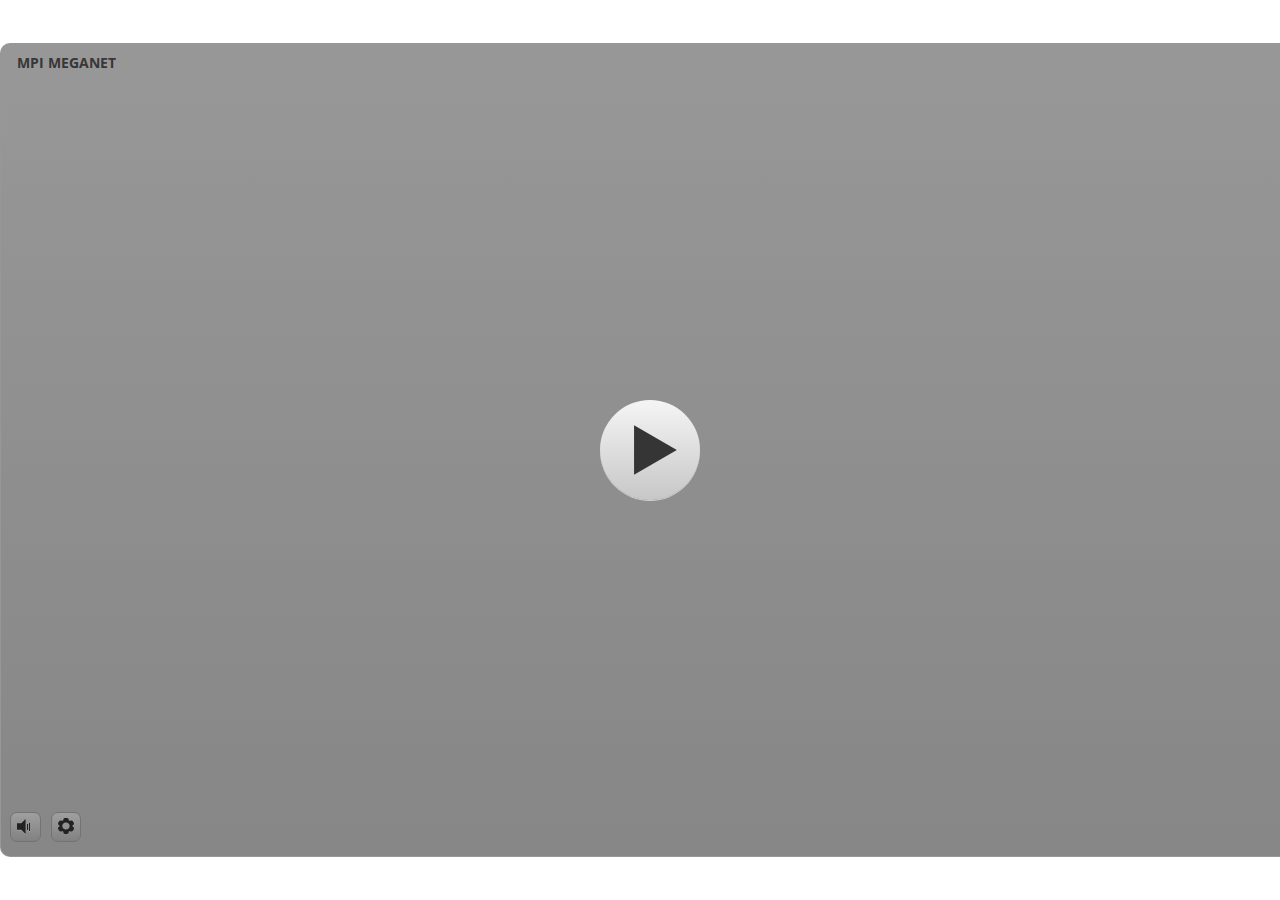
<file: index.html>
﻿<!doctype html>
<html lang="en-US">
<head>
  <meta charset="utf-8">
  <!-- Created using Storyline 3 - http://www.articulate.com  -->
  <!-- version: 3.20.30234.0 -->
  <title>MPI MEGANET</title>
  <meta http-equiv="x-ua-compatible" content="IE=edge"/>
  <meta name="viewport" content="width=device-width,initial-scale=1,user-scalable=no,shrink-to-fit=no,minimal-ui"/>
  <meta name="apple-mobile-web-app-capable" content="yes"/>
  <style>
    html, body { height: 100%; padding: 0; margin: 0 }
    #app { height: 100%; width: 100%; }
  </style>

  <script>
    window.DS = {};
    window.globals = {
      DATA_PATH_BASE: '',
      HAS_FRAME: true,
      HAS_SLIDE: true,

      lmsPresent: false,
      tinCanPresent: false,
      cmi5Present: false,
      aoSupport: false,
      scale: 'noscale',
      captureRc: false,
      browserSize: 'optimal',
      bgColor: '#FFFFFF',
      features: '',
      themeName: 'classic',
      preloaderColor: '#FFFFFF',
      suppressAnalytics: false,
      productChannel: 'perpetual',
      publishSource: 'storyline',
      aid: '',
      cid: '59e00c53-69d3-46f0-9664-d8408db0b856',
      playerVersion: '3.20.30234.0',
      publishTimestamp: '2024-09-27T15:05:12.5498686Z',
      maxIosVideoElements: 10,
      connectionSettings: { },

      
      parseParams: function(qs) {
        if (window.globals.parsedParams != null) {
          return window.globals.parsedParams;
        }
        qs = (qs || window.location.search.substr(1)).split('+').join(' ');
        var params = {},
            tokens,
            re = /[?&]?([^=]+)=([^&]*)/g;

        while (tokens = re.exec(qs)) {
          params[decodeURIComponent(tokens[1]).trim()] =
            decodeURIComponent(tokens[2]).trim();
        }
        window.globals.parsedParams = params;
        return params;
      }

    };
  </script>
  <script>
    var isIe11 = ('ActiveXObject' in window || window.MSBlobBuilder != null)
      && window.msCrypto != null && !window.ActiveXObject;
    if (isIe11) {
      window.globals.unsupportedBrowser = true;
      document.write(atob('[base64]'));
    }
  </script>
  
  <script>window.THREE = { };</script>
  
</head>
<body style="background: #FFFFFF" class="cs-HTML theme-classic">
  <!-- 360 -->
  <script>!function(){var e,i=/iPhone/i,o=/iPod/i,n=/iPad/i,t=/\biOS-universal(?:.+)Mac\b/i,r=/\bAndroid(?:.+)Mobile\b/i,a=/Android/i,d=/(?:SD4930UR|\bSilk(?:.+)Mobile\b)/i,p=/Silk/i,l=/Windows Phone/i,u=/\bWindows(?:.+)ARM\b/i,b=/BlackBerry/i,s=/BB10/i,c=/Opera Mini/i,f=/\b(CriOS|Chrome)(?:.+)Mobile/i,h=/Mobile(?:.+)Firefox\b/i,v=function(e){return void 0!==e&&"MacIntel"===e.platform&&"number"==typeof e.maxTouchPoints&&e.maxTouchPoints>1&&"undefined"==typeof MSStream};e=function(e){var m={userAgent:"",platform:"",maxTouchPoints:0};e||"undefined"==typeof navigator?"string"==typeof e?m.userAgent=e:e&&e.userAgent&&(m={userAgent:e.userAgent,platform:e.platform,maxTouchPoints:e.maxTouchPoints||0}):m={userAgent:navigator.userAgent,platform:navigator.platform,maxTouchPoints:navigator.maxTouchPoints||0};var g=m.userAgent,y=g.split("[FBAN");void 0!==y[1]&&(g=y[0]),void 0!==(y=g.split("Twitter"))[1]&&(g=y[0]);var A=function(e){return function(i){return i.test(e)}}(g),w={apple:{phone:A(i)&&!A(l),ipod:A(o),tablet:!A(i)&&(A(n)||v(m))&&!A(l),universal:A(t),device:(A(i)||A(o)||A(n)||A(t)||v(m))&&!A(l)},amazon:{phone:A(d),tablet:!A(d)&&A(p),device:A(d)||A(p)},android:{phone:!A(l)&&A(d)||!A(l)&&A(r),tablet:!A(l)&&!A(d)&&!A(r)&&(A(p)||A(a)),device:!A(l)&&(A(d)||A(p)||A(r)||A(a))||A(/\bokhttp\b/i)},windows:{phone:A(l),tablet:A(u),device:A(l)||A(u)},other:{blackberry:A(b),blackberry10:A(s),opera:A(c),firefox:A(h),chrome:A(f),device:A(b)||A(s)||A(c)||A(h)||A(f)},any:!1,phone:!1,tablet:!1};return w.any=w.apple.device||w.android.device||w.windows.device||w.other.device,w.phone=w.apple.phone||w.android.phone||w.windows.phone,w.tablet=w.apple.tablet||w.android.tablet||w.windows.tablet,w}(),"object"==typeof exports&&"undefined"!=typeof module?module.exports=e:"function"==typeof define&&define.amd?define((function(){return e})):this.isMobile=e}();
    window.isMobile.apple.tablet = window.isMobile.apple.tablet ||
      (navigator.platform === 'MacIntel' && navigator.maxTouchPoints > 1);
    window.isMobile.apple.device = window.isMobile.apple.device || window.isMobile.apple.tablet;
    window.isMobile.tablet = window.isMobile.tablet || window.isMobile.apple.tablet;
    window.isMobile.any = window.isMobile.any || window.isMobile.apple.tablet;
  </script>

  <div id="focus-sink" tabindex="-1"></div>

  <div id="preso"></div>
  <script>
    (function() {

      var classTypes = [ 'desktop', 'mobile', 'phone', 'tablet' ];

      var addDeviceClasses = function(prefix, testObj) {
        var curr, i;
        for (i = 0; i < classTypes.length; i++) {
          curr = classTypes[i];
          if (testObj[curr]) {
            document.body.classList.add(prefix + curr);
          }
        }
      };

      var params = window.globals.parseParams(),
          isDevicePreview = params.devicepreview === '1',
          isPhoneOverride = params.deviceType === 'phone' || (isDevicePreview && params.phone == '1'),
          isTabletOverride = (params.deviceType === 'tablet' || isDevicePreview) && !isPhoneOverride,
          isMobileOverride = isPhoneOverride || isTabletOverride;

      var deviceView = {
        desktop: !window.isMobile.any && !isMobileOverride,
        mobile: window.isMobile.any || isMobileOverride,
        phone: isPhoneOverride || (window.isMobile.phone && !isTabletOverride),
        tablet: isTabletOverride || window.isMobile.tablet
      };

      window.globals.deviceView = deviceView;
      window.isMobile.desktop = !window.isMobile.any;
      window.isMobile.mobile = window.isMobile.any;

      addDeviceClasses('view-', deviceView);

    })();
  </script>
  
  <script src='story_content/user.js' type=text/javascript></script>
  <div class="slide-loader"></div>

  <script>
    if (window.globals.deviceView.isMobile) { var doc = document, loader = doc.body.querySelector('.slide-loader'); [ 1, 2, 3 ].forEach(function(n) { var d = doc.createElement('div'); d.style.backgroundColor = window.globals.preloaderColor; d.classList.add('mobile-loader-dot'); d.classList.add('dot' + n); loader.appendChild(d); }); }
  </script>

  <div class="mobile-load-title-overlay" style="display: none">
    <div class="mobile-load-title">MPI MEGANET</div>
  </div>

  <div class="mobile-chrome-warning"></div>

  
<style>
  .warn-connection-dialog {
    display: none;
    background: transparent;
    pointer-events: none;
    position: fixed;
    left: 0;
    top: 0;
    width: 100%;
    height: 100%;
    z-index: 999;
  }

  .warn-connection-content {
    border-radius: 4px;
    background: white;
    border: 1px solid #E7E7E7;
    color: #333333;
    box-shadow: 0 2px 4px rgba(0, 0, 0, 0.25);
    transition: all 150ms ease-out;
    position: absolute;
    white-space: nowrap;
  }

  .view-phone.is-landscape .warn-connection-content {
    left: 23px;
    bottom: 23px;
  }

  .view-tablet.is-landscape .warn-connection-content {
    left: 50%;
    top: 20px;
    transform: translateX(-50%);
  }

  .is-portrait .warn-connection-content {
    transform: translate(-50%, calc(-100% - 15px));
  }

  .warn-connection-content p {
    display: inline-block;
    margin: 0 8px 0 0;
    line-height: 33px;
    font-size: 11px;
  }

  .warn-connection-content svg {
    position: relative;
    vertical-align: middle;
    margin: 0 2px 2px 8px;
  }

  .view-desktop .warn-connection-content {
    left: 1.5em;
    bottom: 1.5em;
  }

  .view-desktop .warn-connection-content p {
    font-size: 1.1em;
  }

  .is-offline .warn-connection-dialog {
    display: block;
  }

  .is-offline .cs-panel * {
    pointer-events: none !important;
  }

  .is-offline .cs-panel {
    pointer-events: all !important;
  }

  .is-offline #nav-controls * {
    pointer-events: none !important;
  }

  .is-offline #nav-controls {
    pointer-events: all !important;
  }
</style>

<div class="warn-connection-dialog">
  <div class="warn-connection-content">
    <svg width="17" height="15" viewBox="0 0 17 15" xmlns="http://www.w3.org/2000/svg">
      <path fill="#8F0000" stroke="white" d="M16.07,12.98 L15.88,12.23 L9.51,1.21 C8.97,0.26,7.6,0.26,7.06,1.21 L0.69,12.23 C0.15,13.16,0.81,14.36,1.91,14.36 H14.65 C15.47,14.36,16.05,13.7,16.07,12.98 Z"/>
      <path fill="white" stroke="white" d="M8.58,5.5 C8.35,5.28,8.5,5.35,8.21,5.32 C8.09,5.35,7.97,5.49,7.96,5.67 C7.97,5.79,7.98,5.92,7.98,6.04 L7.98,6.04 C7.99,6.17,8,6.31,8.01,6.43 L8.01,6.44 C8.03,6.92,8.06,7.41,8.09,7.9 L8.09,7.9 C8.12,8.39,8.14,8.88,8.17,9.37 C8.17,9.39,8.18,9.42,8.2,9.44 C8.23,9.46,8.25,9.47,8.28,9.47 C8.31,9.47,8.34,9.46,8.35,9.44 C8.37,9.43,8.38,9.4,8.39,9.35 L8.39,9.34 C8.39,9.24,8.4,9.15,8.4,9.05 L8.4,9.05 C8.41,8.96,8.41,8.86,8.42,8.75 C8.43,8.44,8.45,8.12,8.47,7.81 L8.47,7.81 C8.49,7.49,8.51,7.18,8.53,6.87 C8.55,6.46,8.56,6.05,8.59,5.64 L8.6,5.62 C8.6,5.57,8.59,5.53,8.58,5.5 L8.21,5.32 Z"/>
      <circle fill="white" stroke="white" cx="8.3" cy="11.35" r="0.3"/>
    </svg>
    <p>You are offline. Trying to reconnect...</p>
  </div>
</div>

<script>
  (function() {
    window.DS.connection = {
      warningShown: false,
      assets: {},
      loadingAssetGroup: false,
      retryDelay: 500
    };

    // @TODO this is POC code and can be cleaned up a bit more if we move forward
    // with the feature



    // The `window.globals.features` variable must be set in `webpack.dev.config` when testing locally - it is not enough
    // to have it in the data - but it must be set there as well.
    var useConnectionMessages = window.AbortController != null &&
      window.location.protocol != 'file:' &&
      window.globals.features.indexOf('ConnectionMessages') != -1;

    window.DS.connection.useConnectionMessages = useConnectionMessages

    var assetCount = 0;
    var checkLoadedId;
    var connectionSettings = window.globals.connectionSettings;

    if (useConnectionMessages && connectionSettings != null) {
      var contentEl = document.querySelector('.warn-connection-content');
      var messageEl = contentEl.querySelector('p')

      if (connectionSettings.useDarkTheme) {
        contentEl.style.borderColor = '#BABBBA';
        contentEl.style.backgroundColor = '#282828';
        contentEl.style.color = '#FFFFFF';
      }

      if (connectionSettings.message != null) {
        messageEl.textContent = window.decodeURIComponent(connectionSettings.message);
      }
    }

    function checkAssetsReady() {
      for (var i in DS.connection.assets) {
        if (!DS.connection.assets[i].success) {
          return false;
        }
      }
      return true;
    }

    function stopAssetGroup() {
      if (!useConnectionMessages) { return; }

      assetCount = 0;

      DS.connection.oldAssetGroup = DS.connection.assets;
      DS.connection.assets = {};
      DS.connection.loadingAssetGroup = false;
      clearInterval(checkLoadedId);
    }

    function startAssetGroup() {
      if (!useConnectionMessages) { return; }
      var ticks = 0;
      clearInterval(checkLoadedId);
      checkLoadedId = setInterval(function() {
        var loaded = 0;
        if (assetCount === 0 && loaded === 0) {
          clearInterval(checkLoadedId);
          return;
        }

        for (var i in DS.connection.assets) {
          if (DS.connection.assets[i].success) {
            loaded++;
          }
        }

        if (assetCount === loaded && checkAssetsReady()) {
          for (var i in DS.connection.assets) {
            if (DS.connection.assets[i].action) {
              DS.connection.assets[i].action();
            }
          }
          hideWarning();
          stopAssetGroup();
        }
      }, 100)
    }

    function requiredAsset(url, action, retry, type) {
      if (!useConnectionMessages) { return; }
      if (DS.connection.assets[url]) { return; }

      DS.connection.assets[url] = {
        success: false, action: action, retry: retry, type: type
      };
      assetCount = Object.keys(DS.connection.assets).length;
      if (!DS.connection.loadingAssetGroup) {
        startAssetGroup();
      }
      DS.connection.loadingAssetGroup = true;
    }

    function assetLoaded(url) {
      if (!useConnectionMessages) { return; }
      if (DS.connection.assets[url]) {
        DS.connection.assets[url].success = true;
      }
    }

    function assetFailed(url) {
      if (!useConnectionMessages) { return; }
      if (!DS.connection.assets[url]) {
        if (/\.js$/.test(url)) {
          setTimeout(function() {
            if (DS.connection.lastSlideLoaded != null) {
              DS.connection.lastSlideLoaded();
            }
          }, DS.connection.retryDelay);
        }
        return;
      }
      if (!DS.connection.warningShown) { showWarning(); }
      if (DS.connection.assets[url].retry) {
        setTimeout(function() {
          if (!DS.connection.assets[url].success) {
            DS.connection.assets[url].retry()
          }
        }, DS.connection.retryDelay);
      }
    }

    function hideWarning() {
      document.body.classList.remove('is-offline');
      DS.connection.warningShown = false;
    }
    DS.connection.hideWarning = hideWarning

    function showWarning(btn) {
      document.body.classList.add('is-offline')
      DS.connection.warningShown = true;
      updateWarningPosition();
    }

    function updateWarningPosition() {
      if (!DS.connection.warningShown) {
        return;
      }

      var isPortrait = document.body.classList.contains('is-portrait');
      var warningEl = document.querySelector('.warn-connection-content');

      if (isPortrait) {
        var slide = document.querySelector('.primary-slide');
        var slideRect = slide.getBoundingClientRect();

        warningEl.style.top = `${slideRect.top}px`
        warningEl.style.left = `${slideRect.left + slideRect.width / 2}px`
      } else {
        warningEl.style.top = null;
        warningEl.style.left = null;
      }

      window.requestAnimationFrame(updateWarningPosition);
    }

    // these will all be noops if the feature flag isn't set in
    // the data and `window.globals.features`
    DS.connection.requiredAsset = requiredAsset;
    DS.connection.assetLoaded = assetLoaded;
    DS.connection.assetFailed = assetFailed;
    DS.connection.stopAssetGroup = stopAssetGroup;
    DS.connection.startAssetGroup = startAssetGroup;
  })();
</script>


  <script>
    
    if (window.autoSpider && window.vInterfaceObject) {
      document.querySelector('.mobile-load-title-overlay').style.display = 'none';
    }
  </script>

  

  <link rel="stylesheet" href="html5/data/css/output.min.css" data-noprefix/>
</body>
<script src="html5/lib/scripts/bootstrapper.min.js"></script>
</html>
</file>
<file: html5/data/css/output.min.css>
@font-face {
  font-family: 'Open SansBold CharsBold7EEB4673';
  src: url('[data-uri]');
  font-style: normal;
  font-weight: normal;
}
@font-face {
  font-family: 'Open Sans Charset1_ 61E838AB075';
  src: url('[data-uri]');
  font-style: normal;
  font-weight: normal;
}
@font-face {
  font-family: 'Berlin Sans FBBold Bold7B7509D8';
  src: url('[data-uri]');
  font-style: normal;
  font-weight: normal;
}
@font-face {
  font-family: 'Berlin Sans FBBold BoldC8434DC0';
  src: url('[data-uri]');
  font-style: normal;
  font-weight: normal;
}
@font-face {
  font-family: 'Open Sans Charset0_v9TY33EDE6F2';
  src: url('[data-uri]');
  font-style: normal;
  font-weight: normal;
}
@font-face {
  font-family: 'Open SansBold CharsBoldE47A47C6';
  src: url('[data-uri]');
  font-style: normal;
  font-weight: normal;
}
.cs-npnxnanbnsnfns00000000101 .cs-infopanel  {
  box-shadow: 0 1px 0 rgba(184, 184, 184, 1);
  background: rgba(255, 255, 255, 1);
}
.cs-npnxnanbnsnfns00000000101 .cs-infopanel .cs-link {
  color: rgba(124, 34, 128, 1);
}
.cs-npnxnanbnsnfns00000000101 .cs-infopanel .cs-link:hover {
  color: rgba(0, 0, 238, 1);
}
.cs-npnxnanbnsnfns00000000101 .cs-infopanel .cs-name {
  color: rgba(68, 68, 68, 1);
}
.cs-npnxnanbnsnfns00000000101 .cs-infopanel .cs-title {
  color: rgba(153, 153, 153, 1);
}
.cs-npnxnanbnsnfns00000000101 .cs-infopanelpopup  {
  box-shadow: 0 1px 0 rgba(184, 184, 184, 1);
  background: linear-gradient(180deg, rgba(233, 233, 233, 1) 0%, rgba(207, 207, 207, 1) 100%);
}
.cs-npnxnanbnsnfns00000000101 .cs-infopanelpopup .cs-link {
  color: rgba(124, 34, 128, 1);
}
.cs-npnxnanbnsnfns00000000101 .cs-infopanelpopup .cs-link:hover {
  color: rgba(0, 0, 238, 1);
}
.cs-npnxnanbnsnfns00000000101 .cs-infopanelpopup .cs-name {
  color: rgba(68, 68, 68, 1);
}
.cs-npnxnanbnsnfns00000000101 .cs-infopanelpopup .cs-bio {
  color: rgba(153, 153, 153, 1);
}
.cs-npnxnanbnsnfns00000000101 .cs-timer  {
  color: rgba(85, 85, 85, 1);
}
.cs-npnxnanbnsnfns00000000101 .cs-duration stop:first-child {
  stop-color: rgba(0, 215, 255, 1);
}
.cs-npnxnanbnsnfns00000000101 .cs-duration stop:last-child {
  stop-color: rgba(0, 171, 255, 1);
}
.cs-npnxnanbnsnfns00000000101 .cs-elapsed stop:first-child {
  stop-color: rgba(254, 227, 71, 1);
}
.cs-npnxnanbnsnfns00000000101 .cs-elapsed stop:last-child {
  stop-color: rgba(252, 204, 42, 1);
}
.cs-npnxnanbnsnfns00000000101 .cs-timer .cs-pie .cs-innerstroke {
  stroke: rgba(199, 199, 199, 1);
}
.cs-npnxnanbnsnfns00000000101 .cs-timer .cs-pie .cs-innerborder {
  stroke: rgba(255, 255, 255, 1);
}
.cs-npnxnanbnsnfns00000000101 .cs-window  {
  box-shadow: 0 8px 5px rgba(0, 0, 0, 0.2);
  border-color: rgba(234, 234, 234, 1);
  background: rgba(243, 243, 243, 1);
  color: rgba(85, 85, 85, 1);
}
.cs-npnxnanbnsnfns00000000101 .cs-window .cs-diva {
  border-color: rgba(247, 247, 247, 1);
}
.cs-npnxnanbnsnfns00000000101 .cs-window .cs-divb {
  border-color: rgba(211, 211, 211, 1);
}
.cs-npnxnanbnsnfns00000000101 .cs-editor .cs-editor-slide {
  color: rgba(85, 85, 85, 1);
}
.cs-npnxnanbnsnfns00000000101 .cs-editor .cs-editor-html {
  color: rgba(68, 68, 68, 1);
}
.cs-npnxnanbnsnfns00000000101 .cs-editor .cs-editor-button {
  text-shadow: 0 1px 0 rgba(240, 240, 240, 1);
  color: rgba(53, 53, 53, 1);
  border-color: rgba(177, 177, 177, 1);
  background: linear-gradient(180deg, rgba(245, 245, 245, 1) 0%, rgba(199, 199, 199, 1) 100%);
}
.cs-npnxnanbnsnfns00000000101 .cs-editor .cs-editor-button:hover {
  background: linear-gradient(180deg, rgba(242, 242, 242, 1) 0%, rgba(175, 175, 175, 1) 100%);
}
.cs-npnxnanbnsnfns00000000101 .cs-editor .cs-editor-button:active {
  background: linear-gradient(180deg, rgba(199, 199, 199, 1) 0%, rgba(244, 244, 244, 1) 100%);
}
.cs-npnxnanbnsnfns00000000101 .cs-listitem  {
  color: rgba(53, 53, 53, 1);
  border-color: rgba(223, 223, 223, 1);
}
.cs-npnxnanbnsnfns00000000101 .cs-listitem.cs-viewed {
  color: rgba(144, 144, 144, 1);
}
.cs-npnxnanbnsnfns00000000101 .cs-listitem.cs-selected {
  color: rgba(53, 53, 53, 1);
  background: rgba(192, 226, 241, 1);
}
.cs-npnxnanbnsnfns00000000101 .cs-listitem.cs-selected:hover {
  background: rgba(192, 226, 241, 1);
}
.cs-npnxnanbnsnfns00000000101 .cs-listitem.cs-selected.hover {
  background: rgba(192, 226, 241, 1);
}
.cs-npnxnanbnsnfns00000000101 .cs-listitem.cs-selected:focus {
  background: rgba(192, 226, 241, 1);
}
.cs-npnxnanbnsnfns00000000101 .cs-listitem .cs-icon-carrot {
  fill: rgba(53, 53, 53, 1);
}
.cs-npnxnanbnsnfns00000000101 .cs-listitem .cs-icon-carrot .cs-shadow {
  fill: rgba(255, 255, 255, 1);
}
.cs-npnxnanbnsnfns00000000101 .cs-listitem:hover {
  background: rgba(230, 230, 230, 1);
}
.cs-npnxnanbnsnfns00000000101 .cs-listitem.hover {
  background: rgba(230, 230, 230, 1);
}
.cs-npnxnanbnsnfns00000000101 .cs-listitem:focus {
  background: rgba(230, 230, 230, 1);
}
.cs-npnxnanbnsnfns00000000101 .cs-glossary  {
  color: rgba(53, 53, 53, 1);
}
.cs-npnxnanbnsnfns00000000101 .cs-glossary .cs-scrolling-panel {
  background: rgba(231, 231, 231, 1);
}
.cs-npnxnanbnsnfns00000000101 .cs-glossary .cs-term.cs-selected .cs-choice-list-trigger {
  color: rgba(53, 53, 53, 1);
  background: rgba(192, 226, 241, 1);
}
.cs-npnxnanbnsnfns00000000101 .cs-glossary .cs-term.cs-selected .cs-choice-list-trigger:focus {
  color: rgba(53, 53, 53, 1);
  background: rgba(192, 226, 241, 1);
}
.cs-npnxnanbnsnfns00000000101 .cs-glossary .cs-term:hover .cs-choice-list-trigger {
  background: rgba(230, 230, 230, 1);
}
.cs-npnxnanbnsnfns00000000101 .cs-glossary .cs-term.hover .cs-choice-list-trigger {
  background: rgba(230, 230, 230, 1);
}
.cs-npnxnanbnsnfns00000000101 .cs-glossary .cs-term .cs-choice-list-trigger:focus {
  background: rgba(230, 230, 230, 1);
}
.cs-npnxnanbnsnfns00000000101 .cs-glossary .cs-diva {
  border-color: rgba(226, 226, 226, 1);
}
.cs-npnxnanbnsnfns00000000101 .cs-glossary .cs-divb {
  border-color: rgba(226, 226, 226, 1);
}
.cs-npnxnanbnsnfns00000000101 .cs-glossary .cs-divc {
  border-color: rgba(250, 250, 250, 1);
}
.cs-npnxnanbnsnfns00000000101 .cs-glossary .cs-heading {
  color: rgba(68, 68, 68, 1);
}
.cs-npnxnanbnsnfns00000000101 .cs-resource .cs-separator {
  border-color: rgba(224, 224, 224, 1);
}
.cs-npnxnanbnsnfns00000000101 .cs-outline  {
  color: rgba(68, 68, 68, 1);
}
.cs-npnxnanbnsnfns00000000101 .cs-outline .cs-diva {
  border-color: rgba(198, 198, 198, 1);
}
.cs-npnxnanbnsnfns00000000101 .cs-outline .cs-divb {
  border-color: rgba(249, 249, 249, 1);
}
.cs-npnxnanbnsnfns00000000101 .cs-outline .cs-divc {
  border-color: rgba(225, 225, 225, 1);
}
.cs-npnxnanbnsnfns00000000101 .cs-outline .cs-search-filter:hover {
  color: rgba(0, 0, 238, 1);
}
.cs-npnxnanbnsnfns00000000101 .cs-outline .cs-search-filter.hover {
  color: rgba(0, 0, 238, 1);
}
.cs-npnxnanbnsnfns00000000101 .cs-transcript  {
  color: rgba(68, 68, 68, 1);
}
.cs-npnxnanbnsnfns00000000101 .cs-transcript .cs-div {
  border-color: rgba(225, 225, 225, 1);
}
.cs-npnxnanbnsnfns00000000101 .cs-tabs:not(.topmenu-item) {
  color: rgba(85, 85, 85, 1);
}
.cs-npnxnanbnsnfns00000000101 .cs-tabs .cs-inner-button:not(.topmenu-item) {
  text-shadow: 0 1px 0 rgba(240, 240, 240, 1);
}
.cs-npnxnanbnsnfns00000000101 .cs-tabs:hover:not(.topmenu-item) {
  color: rgba(51, 51, 51, 1);
}
.cs-npnxnanbnsnfns00000000101 .cs-tabs.cs-selected {
  background: rgba(243, 243, 243, 1);
  color: rgba(51, 51, 51, 1);
}
.cs-npnxnanbnsnfns00000000101 .cs-seekcontrol  {
  background: linear-gradient(180deg, rgba(245, 245, 245, 1) 0%, rgba(199, 199, 199, 1) 100%);
  border-color: rgba(177, 177, 177, 1);
}
.cs-npnxnanbnsnfns00000000101 .cs-seekcontrol .cs-button:hover .cs-icon {
  fill: rgba(85, 85, 85, 1);
}
.cs-npnxnanbnsnfns00000000101 .cs-seekcontrol .cs-button.hover .cs-icon {
  fill: rgba(85, 85, 85, 1);
}
.cs-npnxnanbnsnfns00000000101 .cs-seekcontrol .cs-button .cs-icon-shadow {
  fill: rgba(240, 240, 240, 1);
}
.cs-npnxnanbnsnfns00000000101 .cs-seekcontrol .cs-button .cs-icon {
  fill: rgba(45, 45, 45, 1);
}
.cs-npnxnanbnsnfns00000000101 .cs-seekcontrol .cs-seek .cs-fill {
  background: rgba(255, 255, 255, 1);
}
.cs-npnxnanbnsnfns00000000101 .cs-seekcontrol .cs-seek {
  background: rgba(231, 231, 231, 1);
  border-color: rgba(184, 184, 184, 1);
}
.cs-npnxnanbnsnfns00000000101 .cs-searchinput .cs-input {
  color: rgba(138, 138, 138, 1);
  border-color: rgba(173, 173, 173, 1);
  background: rgba(223, 223, 223, 1);
}
.cs-npnxnanbnsnfns00000000101 .cs-searchinput .cs-input:focus {
  color: rgba(51, 51, 51, 1);
  background: rgba(250, 250, 250, 1);
}
.cs-npnxnanbnsnfns00000000101 .cs-searchinput .cs-input:hover {
  box-shadow: inset 0 0 1px 0 rgba(107, 248, 255, 1);
}
.cs-npnxnanbnsnfns00000000101 .cs-searchinput .cs-input.hover {
  box-shadow: inset 0 0 1px 0 rgba(107, 248, 255, 1);
}
.cs-npnxnanbnsnfns00000000101 .cs-searchinput .cs-button .cs-icon {
  fill: rgba(138, 138, 138, 1);
}
.cs-npnxnanbnsnfns00000000101 .cs-searchinput .cs-button:hover {
  fill: linear-gradient(180deg, rgba(245, 245, 245, 1) 0%, rgba(199, 199, 199, 1) 100%);
}
.cs-npnxnanbnsnfns00000000101 .cs-searchinput .cs-button.hover {
  fill: linear-gradient(180deg, rgba(245, 245, 245, 1) 0%, rgba(199, 199, 199, 1) 100%);
}
.cs-npnxnanbnsnfns00000000101 .cs-menu  {
  box-shadow: 0 1px 0 rgba(184, 184, 184, 1);
  background: rgba(243, 243, 243, 1);
}
.cs-npnxnanbnsnfns00000000101 .cs-topmenu-item.active .cs-tab {
  background: rgba(243, 243, 243, 1);
}
.cs-npnxnanbnsnfns00000000101 .cs-logo  {
  box-shadow: 0 1px 0 rgba(184, 184, 184, 1);
  background: rgba(255, 255, 255, 1);
}
.cs-npnxnanbnsnfns00000000101 .cs-checkbox  {
  color: rgba(68, 68, 68, 1);
}
.cs-npnxnanbnsnfns00000000101 .cs-checkbox:hover {
  border-color: rgba(107, 248, 255, 1);
}
.cs-npnxnanbnsnfns00000000101 .cs-checkbox.hover {
  border-color: rgba(107, 248, 255, 1);
}
.cs-npnxnanbnsnfns00000000101 .cs-checkbox .cs-box {
  color: rgba(255, 255, 255, 1);
  border-color: rgba(184, 184, 184, 1);
}
.cs-npnxnanbnsnfns00000000101 .cs-checkbox .cs-box:checked::after {
  color: rgba(51, 204, 0, 1);
}
.cs-npnxnanbnsnfns00000000101 .cs-checkbox .cs-box.checked.after {
  color: rgba(51, 204, 0, 1);
}
.cs-npnxnanbnsnfns00000000101 .cs-button  {
  text-shadow: 0 1px 0 rgba(240, 240, 240, 1);
  color: rgba(53, 53, 53, 1);
  border-color: rgba(177, 177, 177, 1);
  background: linear-gradient(180deg, rgba(245, 245, 245, 1) 0%, rgba(199, 199, 199, 1) 100%);
  box-shadow: 0 1px 0 rgba(207, 207, 207, 1);
}
.cs-npnxnanbnsnfns00000000101 .cs-button .cs-icon {
  fill: rgba(53, 53, 53, 1);
}
.cs-npnxnanbnsnfns00000000101 .cs-button .cs-icon-shadow {
  fill: rgba(240, 240, 240, 1);
}
.cs-npnxnanbnsnfns00000000101 .cs-button:hover {
  background: linear-gradient(180deg, rgba(242, 242, 242, 1) 0%, rgba(175, 175, 175, 1) 100%);
}
.cs-npnxnanbnsnfns00000000101 .cs-button.hover {
  background: linear-gradient(180deg, rgba(242, 242, 242, 1) 0%, rgba(175, 175, 175, 1) 100%);
}
.cs-npnxnanbnsnfns00000000101 .cs-button:active {
  background: linear-gradient(180deg, rgba(199, 199, 199, 1) 0%, rgba(244, 244, 244, 1) 100%);
}
.cs-npnxnanbnsnfns00000000101 .cs-button.cs-disabled:hover {
  background: linear-gradient(180deg, rgba(245, 245, 245, 1) 0%, rgba(199, 199, 199, 1) 100%);
}
.cs-npnxnanbnsnfns00000000101 .cs-button.cs-disabled.hover {
  background: linear-gradient(180deg, rgba(245, 245, 245, 1) 0%, rgba(199, 199, 199, 1) 100%);
}
.cs-npnxnanbnsnfns00000000101 .cs-button.cs-disabled:active {
  background: linear-gradient(180deg, rgba(245, 245, 245, 1) 0%, rgba(199, 199, 199, 1) 100%);
}
.cs-npnxnanbnsnfns00000000101 .cs-button.cs-volume:hover {
  background: linear-gradient(180deg, rgba(245, 245, 245, 1) 0%, rgba(199, 199, 199, 1) 100%);
}
.cs-npnxnanbnsnfns00000000101 .cs-button.cs-volume.hover {
  background: linear-gradient(180deg, rgba(245, 245, 245, 1) 0%, rgba(199, 199, 199, 1) 100%);
}
.cs-npnxnanbnsnfns00000000101 .cs-button.cs-volume:active {
  background: linear-gradient(180deg, rgba(245, 245, 245, 1) 0%, rgba(199, 199, 199, 1) 100%);
}
.cs-npnxnanbnsnfns00000000101.cs-base  {
  color: rgba(85, 85, 85, 1);
  border-color: rgba(233, 233, 233, 1);
  background: linear-gradient(180deg, rgba(233, 233, 233, 1) 0%, rgba(207, 207, 207, 1) 100%);
}
.cs-npnxnanbnsnfns00000000101.cs-base .cs-separator .cs-diva {
  background: rgba(211, 211, 211, 1);
}
.cs-npnxnanbnsnfns00000000101.cs-base .cs-separator .cs-divb {
  background: rgba(247, 247, 247, 1);
}
.cs-npnxnanbnsnfns00000000101.cs-base .cs-topmenu-item.active .cs-tab {
  border-color: rgba(211, 211, 211, 1);
}
.cs-npnxnanbnsnfns00000000101.cs-base .cs-topmenu-item.active .cs-panel {
  border-color: rgba(211, 211, 211, 1);
}
.cs-npnxnanbnsnfns00000000101.cs-base .cs-left {
  background: linear-gradient(180deg, rgba(219, 219, 219, 1) 0%, rgba(195, 195, 195, 1) 100%);
}
.cs-npnxnanbnsnfns00000000101.cs-base .cs-area-primary .cs-slide-container {
  background: linear-gradient(180deg, rgba(233, 233, 233, 1) 0%, rgba(207, 207, 207, 1) 100%);
}
.cs-npnxnanbnsnfns00000000101 .cs-volume::-moz-range-thumb {
  border-color: rgba(165, 165, 165, 1);
  box-shadow: inset 0 0 1px 0 rgba(212, 212, 212, 1);
  background: rgba(200, 200, 200, 1);
}
.cs-npnxnanbnsnfns00000000101 .cs-volume::-ms-thumb {
  border-color: rgba(165, 165, 165, 1);
  box-shadow: inset 0 0 1px 0 rgba(212, 212, 212, 1);
  background: rgba(200, 200, 200, 1);
}
.cs-npnxnanbnsnfns00000000101 .cs-volume::-webkit-slider-thumb {
  border-color: rgba(165, 165, 165, 1);
  box-shadow: inset 0 0 1px 0 rgba(212, 212, 212, 1);
  background: rgba(200, 200, 200, 1);
}
.cs-npnxnanbnsnfns00000000101 .cs-volume::-moz-range-track {
  border-color: rgba(242, 242, 242, 1);
  background: linear-gradient(180deg, rgba(188, 188, 188, 1) 0%, rgba(188, 188, 188, 1) 50.196%, rgba(195, 195, 195, 1) 100%);
}
.cs-npnxnanbnsnfns00000000101 .cs-volume::-ms-track {
  border-color: rgba(242, 242, 242, 1);
  background: linear-gradient(180deg, rgba(188, 188, 188, 1) 0%, rgba(188, 188, 188, 1) 50.196%, rgba(195, 195, 195, 1) 100%);
}
.cs-npnxnanbnsnfns00000000101 .cs-volume::-webkit-slider-runnable-track {
  border-color: rgba(242, 242, 242, 1);
  background: linear-gradient(180deg, rgba(188, 188, 188, 1) 0%, rgba(188, 188, 188, 1) 50.196%, rgba(195, 195, 195, 1) 100%);
}
body.show-focus .tab-focus-box {
  border-color: rgba(255, 255, 0, 1);
}
.skipnav {
  border-color: rgba(255, 255, 0, 1);
}
.fn-npnxnanbsnfns00000000101 {
  font-family: 'Open SansD6FFC9F9';
  -webkit-font-variant-ligatures: no-common-ligatures;
  font-variant-ligatures: no-common-ligatures;
}
.fn-pxabnsnfns00000000101 {
  font-family: 'Open SansD6FFC9F9';
  -webkit-font-variant-ligatures: no-common-ligatures;
  font-variant-ligatures: no-common-ligatures;
}
.fn-npxnabnsnfns00000000101 {
  font-family: 'Open SansD6FFC9F9';
  -webkit-font-variant-ligatures: no-common-ligatures;
  font-variant-ligatures: no-common-ligatures;
}
.fn-npnxnanbnsnfns00000000101 {
  font-family: 'Open SansD6FFC9F9';
  -webkit-font-variant-ligatures: no-common-ligatures;
  font-variant-ligatures: no-common-ligatures;
}
.fn-pxabnsnfns00000000100 {
  font-family: 'Open SansD6FFC9F9';
  -webkit-font-variant-ligatures: no-common-ligatures;
  font-variant-ligatures: no-common-ligatures;
}
@font-face {
  font-family: 'Open SansD6FFC9F9';
  src: url('[data-uri]');
  font-style: normal;
  font-weight: bold;
}
@font-face {
  font-family: 'Open SansD6FFC9F9';
  src: url('[data-uri]');
  font-style: normal;
  font-weight: normal;
}
.cs-InvalidPromptSlide .cs-65beF5Yup07-InvalidPromptSlide-btn0 {
  color: rgba(53, 53, 53, 1);
  border-color: rgba(177, 177, 177, 1);
  background: linear-gradient(180deg, rgba(245, 245, 245, 1) 0%, rgba(199, 199, 199, 1) 100%);
  text-shadow: 0 1px 0 rgba(240, 240, 240, 1);
}
.cs-InvalidPromptSlide .cs-65beF5Yup07-InvalidPromptSlide-btn0 .cs-html {
  color: rgba(68, 68, 68, 1);
}
.cs-InvalidPromptSlide .cs-65beF5Yup07-InvalidPromptSlide-btn0 .cs-slide {
  border-color: rgba(85, 85, 85, 1);
}
.cs-InvalidPromptSlide .cs-65beF5Yup07-InvalidPromptSlide-btn0:hover {
  background: linear-gradient(180deg, rgba(242, 242, 242, 1) 0%, rgba(175, 175, 175, 1) 100%);
}
.cs-InvalidPromptSlide .cs-65beF5Yup07-InvalidPromptSlide-btn0:active {
  background: linear-gradient(180deg, rgba(199, 199, 199, 1) 0%, rgba(244, 244, 244, 1) 100%);
}
.cs-PrintPromptSlide .cs-65beF5Yup07-PrintPromptSlide-btn0 {
  color: rgba(53, 53, 53, 1);
  border-color: rgba(177, 177, 177, 1);
  background: linear-gradient(180deg, rgba(245, 245, 245, 1) 0%, rgba(199, 199, 199, 1) 100%);
  text-shadow: 0 1px 0 rgba(240, 240, 240, 1);
}
.cs-PrintPromptSlide .cs-65beF5Yup07-PrintPromptSlide-btn0 .cs-html {
  color: rgba(68, 68, 68, 1);
}
.cs-PrintPromptSlide .cs-65beF5Yup07-PrintPromptSlide-btn0 .cs-slide {
  border-color: rgba(85, 85, 85, 1);
}
.cs-PrintPromptSlide .cs-65beF5Yup07-PrintPromptSlide-btn0:hover {
  background: linear-gradient(180deg, rgba(242, 242, 242, 1) 0%, rgba(175, 175, 175, 1) 100%);
}
.cs-PrintPromptSlide .cs-65beF5Yup07-PrintPromptSlide-btn0:active {
  background: linear-gradient(180deg, rgba(199, 199, 199, 1) 0%, rgba(244, 244, 244, 1) 100%);
}
.cs-ScrollPromptSlide .cs-65beF5Yup07-ScrollPromptSlide-btn0 {
  color: rgba(53, 53, 53, 1);
  border-color: rgba(177, 177, 177, 1);
  background: linear-gradient(180deg, rgba(245, 245, 245, 1) 0%, rgba(199, 199, 199, 1) 100%);
  text-shadow: 0 1px 0 rgba(240, 240, 240, 1);
}
.cs-ScrollPromptSlide .cs-65beF5Yup07-ScrollPromptSlide-btn0 .cs-html {
  color: rgba(68, 68, 68, 1);
}
.cs-ScrollPromptSlide .cs-65beF5Yup07-ScrollPromptSlide-btn0 .cs-slide {
  border-color: rgba(85, 85, 85, 1);
}
.cs-ScrollPromptSlide .cs-65beF5Yup07-ScrollPromptSlide-btn0:hover {
  background: linear-gradient(180deg, rgba(242, 242, 242, 1) 0%, rgba(175, 175, 175, 1) 100%);
}
.cs-ScrollPromptSlide .cs-65beF5Yup07-ScrollPromptSlide-btn0:active {
  background: linear-gradient(180deg, rgba(199, 199, 199, 1) 0%, rgba(244, 244, 244, 1) 100%);
}
.cs-TimerPromptSlide-6avC1ySxiG6 .cs-65beF5Yup07-TimerPromptSlide-6avC1ySxiG6-btn0 {
  color: rgba(53, 53, 53, 1);
  border-color: rgba(177, 177, 177, 1);
  background: linear-gradient(180deg, rgba(245, 245, 245, 1) 0%, rgba(199, 199, 199, 1) 100%);
  text-shadow: 0 1px 0 rgba(240, 240, 240, 1);
}
.cs-TimerPromptSlide-6avC1ySxiG6 .cs-65beF5Yup07-TimerPromptSlide-6avC1ySxiG6-btn0 .cs-html {
  color: rgba(68, 68, 68, 1);
}
.cs-TimerPromptSlide-6avC1ySxiG6 .cs-65beF5Yup07-TimerPromptSlide-6avC1ySxiG6-btn0 .cs-slide {
  border-color: rgba(85, 85, 85, 1);
}
.cs-TimerPromptSlide-6avC1ySxiG6 .cs-65beF5Yup07-TimerPromptSlide-6avC1ySxiG6-btn0:hover {
  background: linear-gradient(180deg, rgba(242, 242, 242, 1) 0%, rgba(175, 175, 175, 1) 100%);
}
.cs-TimerPromptSlide-6avC1ySxiG6 .cs-65beF5Yup07-TimerPromptSlide-6avC1ySxiG6-btn0:active {
  background: linear-gradient(180deg, rgba(199, 199, 199, 1) 0%, rgba(244, 244, 244, 1) 100%);
}
.cs-ResumePromptSlide .cs-65beF5Yup07-ResumePromptSlide-btn0 {
  color: rgba(53, 53, 53, 1);
  border-color: rgba(177, 177, 177, 1);
  background: linear-gradient(180deg, rgba(245, 245, 245, 1) 0%, rgba(199, 199, 199, 1) 100%);
  text-shadow: 0 1px 0 rgba(240, 240, 240, 1);
}
.cs-ResumePromptSlide .cs-65beF5Yup07-ResumePromptSlide-btn0 .cs-html {
  color: rgba(68, 68, 68, 1);
}
.cs-ResumePromptSlide .cs-65beF5Yup07-ResumePromptSlide-btn0 .cs-slide {
  border-color: rgba(85, 85, 85, 1);
}
.cs-ResumePromptSlide .cs-65beF5Yup07-ResumePromptSlide-btn0:hover {
  background: linear-gradient(180deg, rgba(242, 242, 242, 1) 0%, rgba(175, 175, 175, 1) 100%);
}
.cs-ResumePromptSlide .cs-65beF5Yup07-ResumePromptSlide-btn0:active {
  background: linear-gradient(180deg, rgba(199, 199, 199, 1) 0%, rgba(244, 244, 244, 1) 100%);
}
.cs-ResumePromptSlide .cs-65beF5Yup07-ResumePromptSlide-btn1 {
  color: rgba(53, 53, 53, 1);
  border-color: rgba(177, 177, 177, 1);
  background: linear-gradient(180deg, rgba(245, 245, 245, 1) 0%, rgba(199, 199, 199, 1) 100%);
  text-shadow: 0 1px 0 rgba(240, 240, 240, 1);
}
.cs-ResumePromptSlide .cs-65beF5Yup07-ResumePromptSlide-btn1 .cs-html {
  color: rgba(68, 68, 68, 1);
}
.cs-ResumePromptSlide .cs-65beF5Yup07-ResumePromptSlide-btn1 .cs-slide {
  border-color: rgba(85, 85, 85, 1);
}
.cs-ResumePromptSlide .cs-65beF5Yup07-ResumePromptSlide-btn1:hover {
  background: linear-gradient(180deg, rgba(242, 242, 242, 1) 0%, rgba(175, 175, 175, 1) 100%);
}
.cs-ResumePromptSlide .cs-65beF5Yup07-ResumePromptSlide-btn1:active {
  background: linear-gradient(180deg, rgba(199, 199, 199, 1) 0%, rgba(244, 244, 244, 1) 100%);
}
.cs-ExternalInterfaceErrorSlide .cs-buttonOK {
  color: rgba(53, 53, 53, 1);
  border-color: rgba(177, 177, 177, 1);
  background: linear-gradient(180deg, rgba(245, 245, 245, 1) 0%, rgba(199, 199, 199, 1) 100%);
  text-shadow: 0 1px 0 rgba(240, 240, 240, 1);
}
.cs-ExternalInterfaceErrorSlide .cs-buttonOK .cs-html {
  color: rgba(68, 68, 68, 1);
}
.cs-ExternalInterfaceErrorSlide .cs-buttonOK .cs-slide {
  border-color: rgba(85, 85, 85, 1);
}
.cs-ExternalInterfaceErrorSlide .cs-buttonOK:hover {
  background: linear-gradient(180deg, rgba(242, 242, 242, 1) 0%, rgba(175, 175, 175, 1) 100%);
}
.cs-ExternalInterfaceErrorSlide .cs-buttonOK:active {
  background: linear-gradient(180deg, rgba(199, 199, 199, 1) 0%, rgba(244, 244, 244, 1) 100%);
}
</file>
